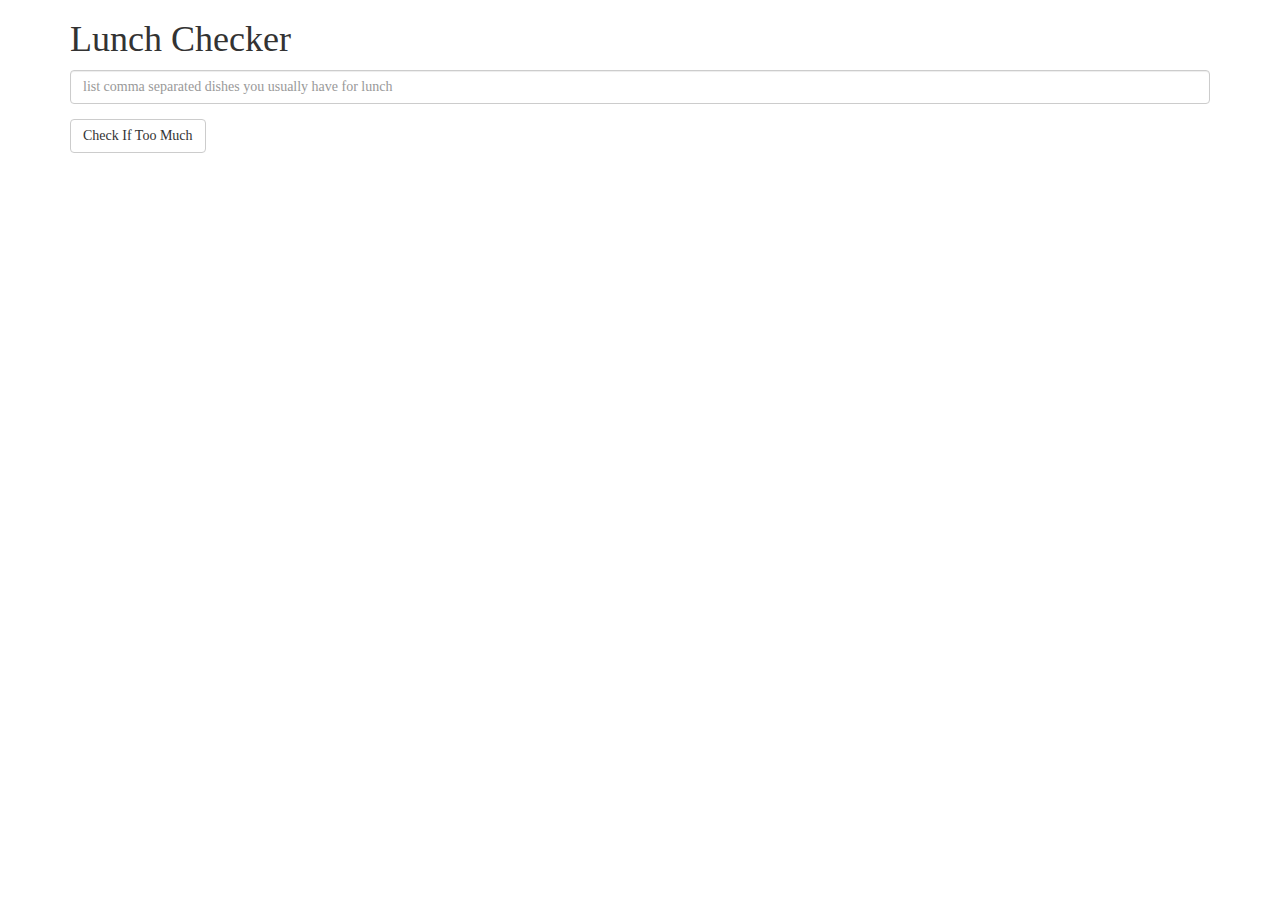
<file: index.html>
<!doctype html>
<html lang="en">
  <head>
    <title>Lunch Checker</title>
    <meta name="viewport" content="width=device-width, initial-scale=1">
    <link rel="stylesheet" href="styles/bootstrap.min.css">
    <script src="js/angular.min.js"></script>
    <script src="js/app.js"></script>
    <style>
      .message { font-size: 1.3em; font-weight: bold; }
    </style>
  </head>
<body ng-app="LunchCheck">
   <div class="container" ng-controller="LunchCheckController">
     <h1>Lunch Checker</h1>

         <div class="form-group">
             <input id="lunch-menu" type="text" ng-model="text"
             placeholder="list comma separated dishes you usually have for lunch"
             class="form-control">
         </div>
         <div class="form-group">
             <button ng-click="check()" class="btn btn-default">Check If Too Much</button>
         </div>
         <div class="form-group message">
           {{message}}
         </div>
   </div>

</body>
</html>
</file>
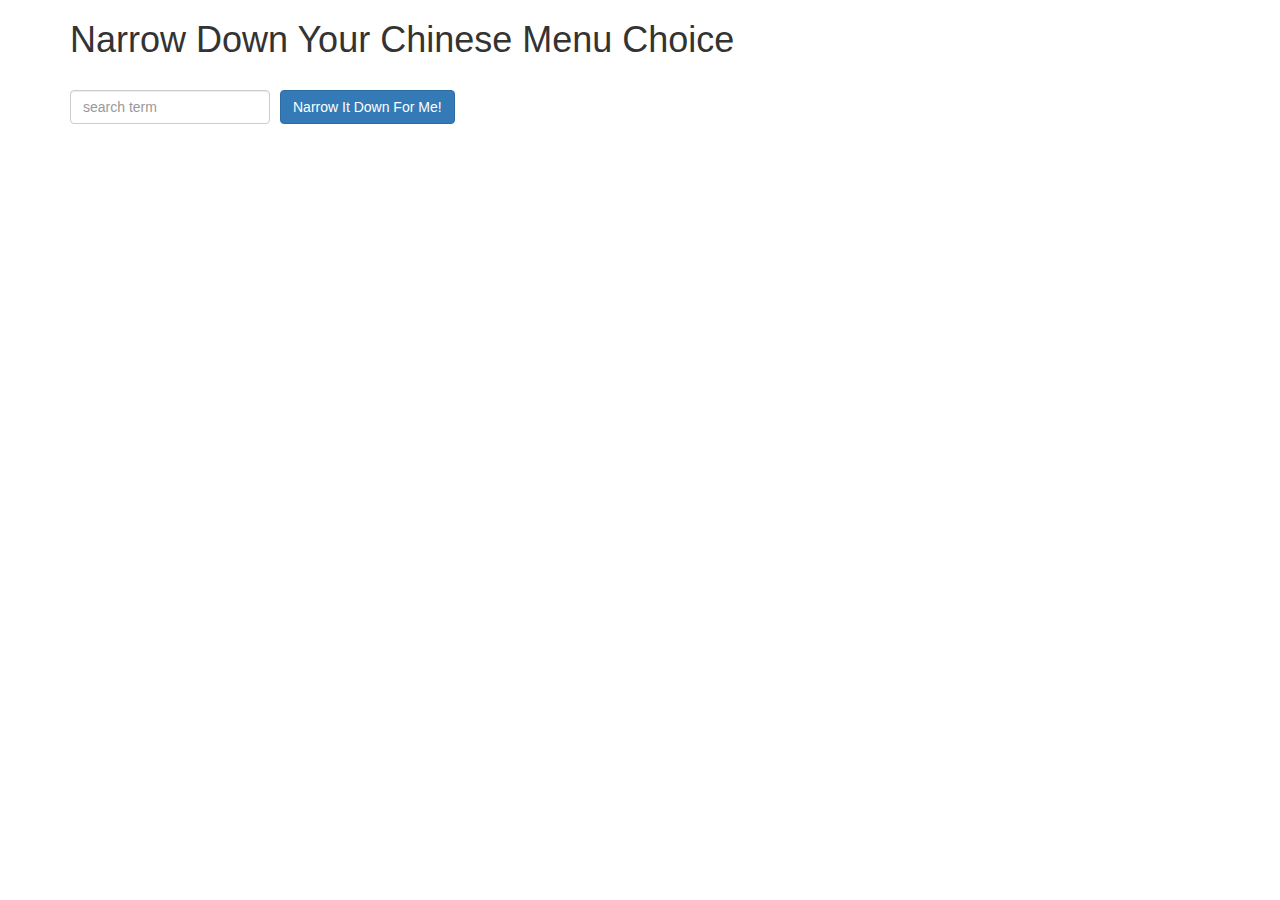
<file: mod-3/index.html>
<!doctype html>
<html lang="en" ng-app="NarrowItDown">
  <head>
    <title>Narrow Down Your Menu Choice</title>
    <meta name="viewport" content="width=device-width, initial-scale=1">
    <script src ="js/angular.min.js"></script>
    <script src ="js/app.js"></script>
    <link rel="stylesheet" href="styles/bootstrap.min.css">
    <link rel="stylesheet" href="styles/styles.css">
  </head>
<body>
   <div class="container" ng-controller="NarrowItDownController as menu">
    <h1>Narrow Down Your Chinese Menu Choice</h1>

    <div class="form-group">
      <input type="text" ng-model="searchTerm" placeholder="search term" class="form-control">
    </div>
    <div class="form-group narrow-button">
      <button class="btn btn-primary" ng-click="menu.getItems(searchTerm)">Narrow It Down For Me!</button>
    </div>

    <!-- found-items should be implemented as a component -->
    <found-items  items="menu.found" on-remove="menu.removeItem(index)"></found-items>

  </div>

</body>
</html>
</file>
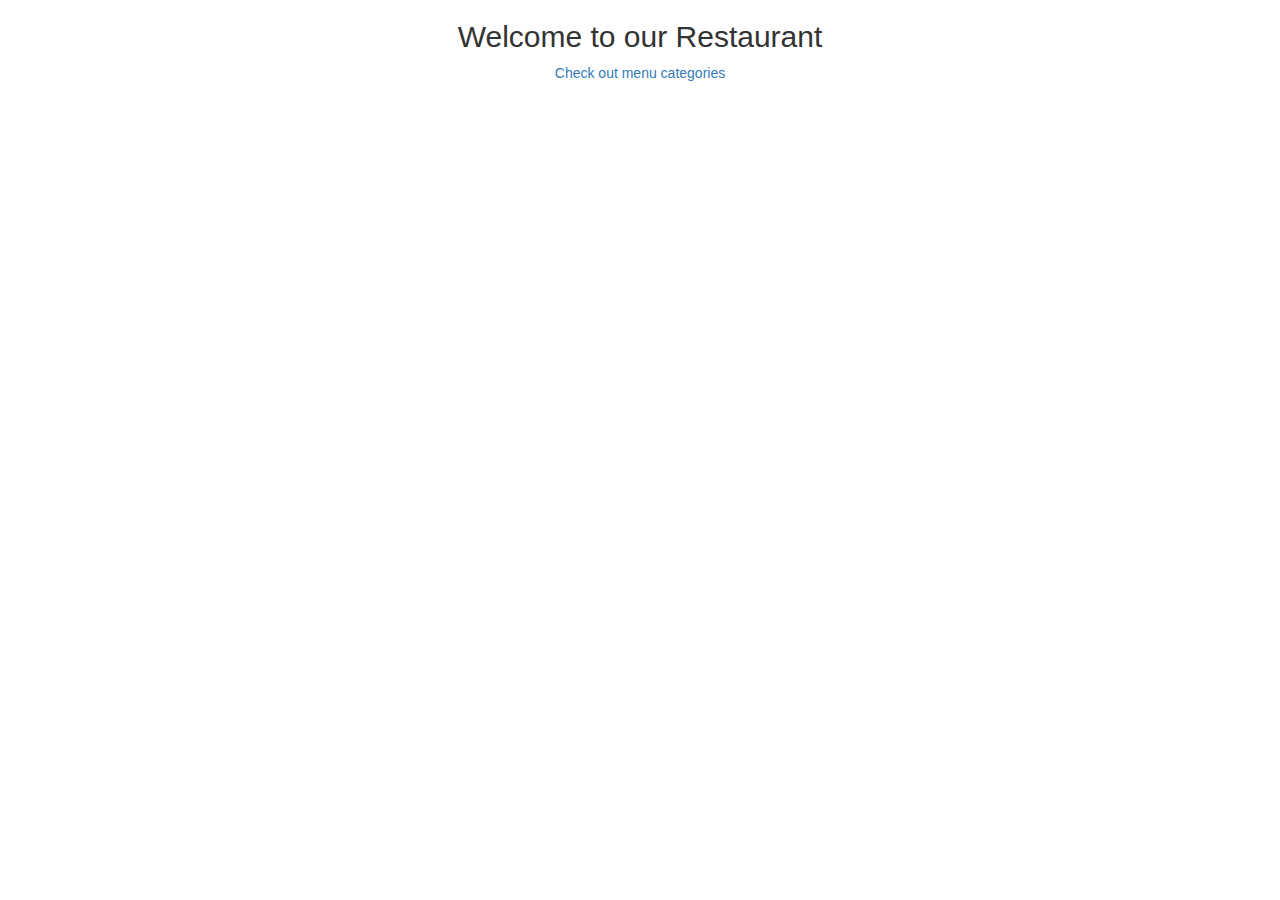
<file: mod-4/index.html>
<!doctype html>
<html lang="en" ng-app="MenuApp">
  <head>
    <title>Menu App</title>
    <meta name="viewport" content="width=device-width, initial-scale=1">
    <link rel="stylesheet" href="styles/bootstrap.min.css">
    <link rel="stylesheet" href="styles/styles.css">
  </head>
<body>
  <h2 style="text-align:center;"> Welcome to our Restaurant</h2>
    <ui-view></ui-view>
</body>
<script src ="js/angular.min.js"></script>
<script src ="js/angular-ui-router.min.js"></script>
<!-- Modules -->
<script src ="modules/data.module.js"></script>
<script src ="modules/menuapp.module.js"></script>
<!-- Routes -->
<script src="routes/routes.js"></script>
<!-- Controllers -->
<script src="controllers/menucategoriescontroller.controller.js"></script>
<script src="controllers/menuitemscontroller.js"></script>
<!-- Components -->
<script src ="components/categories.component.js"></script>
<script src = "components/items.component.js"></script>
<!-- Services -->
<script src="services/menudata.service.js"></script>

</html>
</file>
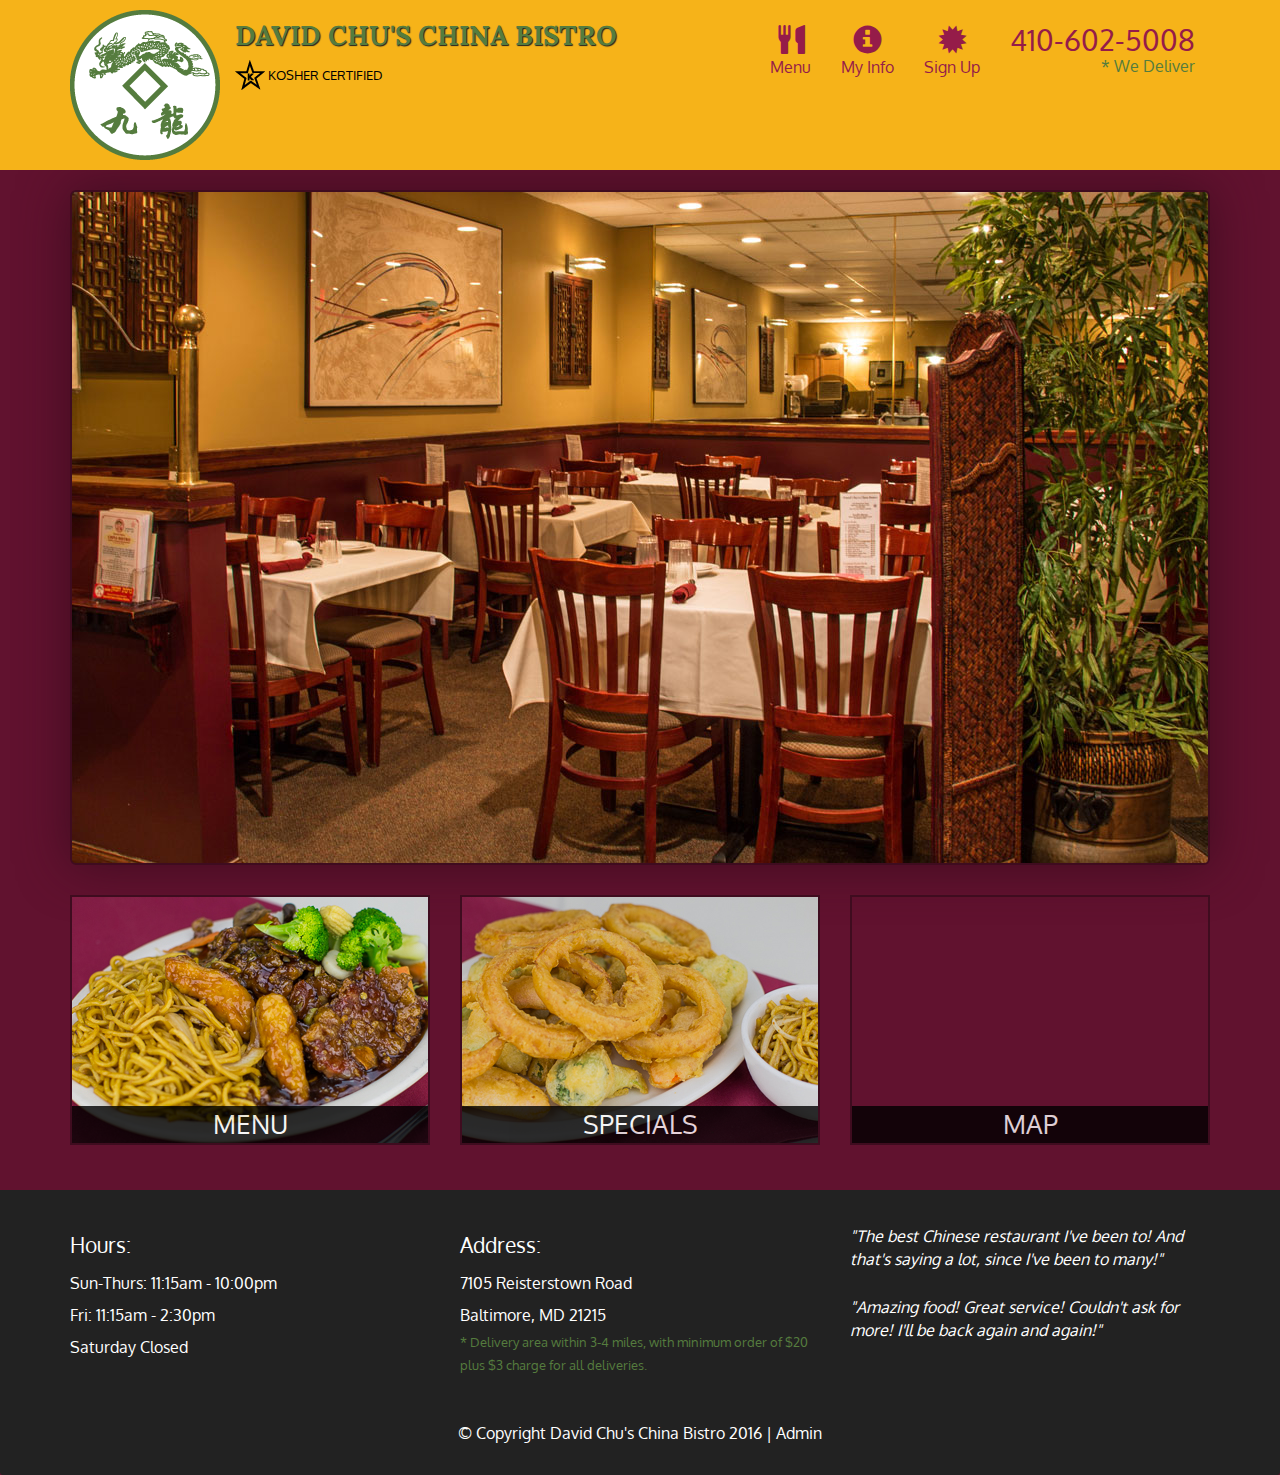
<file: mod-5/index.html>
<!DOCTYPE html>
<html lang="en">
  <head>
    <meta charset="utf-8">
    <meta http-equiv="X-UA-Compatible" content="IE=edge">
    <meta name="viewport" content="width=device-width, initial-scale=1">
    <title>David Chu's China Bistro</title>
    <link href='https://fonts.googleapis.com/css?family=Oxygen:400,300,700' rel='stylesheet' type='text/css'>
    <link href='https://fonts.googleapis.com/css?family=Lora' rel='stylesheet' type='text/css'>
    <link rel="stylesheet" href="css/bootstrap.min.css">
    <link rel="stylesheet" href="css/restaurant.css">
    <link rel="stylesheet" href="css/common.css">
  </head>
  <body ng-app="restaurant" ng-strict-di>

    <!-- Fixed position loading indicator -->
    <loading class="loading-indicator"></loading>

    <header>
      <nav id="header-nav" class="navbar navbar-default">
        <div class="container">
          <div class="navbar-header">
            <a href="index.html" class="pull-left visible-md visible-lg">
              <div id="logo-img" alt="Logo image"></div>
            </a>

            <div class="navbar-brand">
              <a href="index.html"><h1>David Chu's China Bistro</h1></a>
              <p>
              <img src="images/star-k-logo.png" alt="Kosher certification">
              <span>Kosher Certified</span>
              </p>
            </div>

            <button id="navbarToggle" type="button" class="navbar-toggle collapsed" data-toggle="collapse" data-target="#collapsable-nav" aria-expanded="false">
              <span class="sr-only">Toggle navigation</span>
              <span class="icon-bar"></span>
              <span class="icon-bar"></span>
              <span class="icon-bar"></span>
            </button>
          </div>

          <div id="collapsable-nav" class="collapse navbar-collapse">
            <ul id="nav-list" class="nav navbar-nav navbar-right">
              <li id="navHomeButton" class="visible-xs">
                <a href="index.html">
                  <span class="glyphicon glyphicon-home"></span> Home</a>
              </li>
              <li id="navMenuButton" ui-sref-active="active">
                <a ui-sref="public.menu">
                  <span class="glyphicon glyphicon-cutlery"></span><br class="hidden-xs"> Menu</a>
              </li>
              <li>
                <a ui-sref="public.myinfo">
                  <span class="glyphicon glyphicon-info-sign"></span><br class="hidden-xs"> My Info</a>
              </li>
              <li>
                <a ui-sref="public.signup">
                  <span class="glyphicon glyphicon-certificate"></span><br class="hidden-xs"> Sign Up</a>
              </li>
              <li id="phone" class="hidden-xs">
                <a href="tel:410-602-5008">
                  <span>410-602-5008</span></a><div>* We Deliver</div>
              </li>
            </ul><!-- #nav-list -->
          </div><!-- .collapse .navbar-collapse -->
        </div><!-- .container -->
      </nav><!-- #header-nav -->
    </header>

    <div id="call-btn" class="visible-xs">
      <a class="btn" href="tel:410-602-5008">
        <span class="glyphicon glyphicon-earphone"></span>
        410-602-5008
      </a>
    </div>
    <div id="xs-deliver" class="text-center visible-xs">* We Deliver</div>

    <ui-view>
      <div class="text-center initial-loading">
        <h2>Loading Site...</h2>
      </div>
    </ui-view>

    <footer class="panel-footer">
      <div class="container">
        <div class="row">
          <section id="hours" class="col-sm-4">
            <span>Hours:</span><br>
            Sun-Thurs: 11:15am - 10:00pm<br>
            Fri: 11:15am - 2:30pm<br>
            Saturday Closed
            <hr class="visible-xs">
          </section>
          <section id="address" class="col-sm-4">
            <span>Address:</span><br>
            7105 Reisterstown Road<br>
            Baltimore, MD 21215
            <p>* Delivery area within 3-4 miles, with minimum order of $20 plus $3 charge for all deliveries.</p>
            <hr class="visible-xs">
          </section>
          <section id="testimonials" class="col-sm-4">
            <p>"The best Chinese restaurant I've been to! And that's saying a lot, since I've been to many!"</p>
            <p>"Amazing food! Great service! Couldn't ask for more! I'll be back again and again!"</p>
          </section>
        </div>
        <div class="text-center">
          &copy; Copyright David Chu's China Bistro 2016 |
          <a ui-sref="admin.auth">Admin</a></div>
      </div>
    </footer>

    <!-- Libs -->
    <script src="lib/jquery-2.1.4.min.js"></script>
    <script src="lib/bootstrap.min.js"></script>
    <script src="lib/angular.min.js"></script>
    <script src="lib/angular-ui-router.min.js"></script>

    <!-- Main Restaurant Module -->
    <script src="src/restaurant.module.js"></script>

    <!-- Common Module -->
    <script src="src/common/common.module.js"></script>
    <script src="src/common/loading/loading.component.js"></script>
    <script src="src/common/loading/loading.interceptor.js"></script>
    <script src="src/common/menu.service.js"></script>

    <!-- Public Module -->
    <script src="src/public/public.module.js"></script>
    <script src="src/public/public.routes.js"></script>
    <script src="src/public/menu/menu.controller.js"></script>
    <script src="src/public/menu-category/menu-category.component.js"></script>
    <script src="src/public/menu-items/menu-items.controller.js"></script>
    <script src="src/public/menu-item/menu-item.component.js"></script>
    <script src="src/public/signup/signup.controller.js"></script>
    <script src="src/public/signup/signup.service.js"></script>
    <script src="src/public/info/info.controller.js"></script>

    <!-- ADMIN SITE -->

    <!--Application files -->

  </body>

</html>
</file>
<file: mod-3/styles/styles.css>
h1 {
  margin-bottom: 30px;
}
input[type="text"] {
  width: 200px;
  float: left;
}
.narrow-button {
  float: left;
  margin-left: 10px;
}
.display-items {
  display: block;
  float: left;
  width: 100%;
}
.display-no-items {
  display: block;
  float: left;
  color: red;
}
.loader {
  display: block;
  margin-left: 5px;
  font-size: 10px;
  float: left;
  border-top: 1.1em solid rgba(147, 147, 147, 0.2);
  border-right: 1.1em solid rgba(147, 147, 147, 0.2);
  border-bottom: 1.1em solid rgba(147, 147, 147, 0.2);
  border-left: 1.1em solid #676767;
  -webkit-transform: translateZ(0);
  -ms-transform: translateZ(0);
  transform: translateZ(0);
  -webkit-animation: load8 1.1s infinite linear;
  animation: load8 1.1s infinite linear;
}
.loader,
.loader:after {
  border-radius: 50%;
  width: 3em;
  height: 3em;
}
@-webkit-keyframes load8 {
  0% {
    -webkit-transform: rotate(0deg);
    transform: rotate(0deg);
  }
  100% {
    -webkit-transform: rotate(360deg);
    transform: rotate(360deg);
  }
}
@keyframes load8 {
  0% {
    -webkit-transform: rotate(0deg);
    transform: rotate(0deg);
  }
  100% {
    -webkit-transform: rotate(360deg);
    transform: rotate(360deg);
  }
}
</file>
<file: mod-4/styles/styles.css>
h1 {
  margin-bottom: 30px;
}
input[type="text"] {
  width: 200px;
  float: left;
}
.narrow-button {
  float: left;
  margin-left: 10px;
}
.display-items {
  display: block;
  float: left;
  width: 100%;
}
.display-no-items {
  display: block;
  float: left;
  color: red;
}
.loader {
  display: block;
  margin-left: 5px;
  font-size: 10px;
  float: left;
  border-top: 1.1em solid rgba(147, 147, 147, 0.2);
  border-right: 1.1em solid rgba(147, 147, 147, 0.2);
  border-bottom: 1.1em solid rgba(147, 147, 147, 0.2);
  border-left: 1.1em solid #676767;
  -webkit-transform: translateZ(0);
  -ms-transform: translateZ(0);
  transform: translateZ(0);
  -webkit-animation: load8 1.1s infinite linear;
  animation: load8 1.1s infinite linear;
}
.loader,
.loader:after {
  border-radius: 50%;
  width: 3em;
  height: 3em;
}
@-webkit-keyframes load8 {
  0% {
    -webkit-transform: rotate(0deg);
    transform: rotate(0deg);
  }
  100% {
    -webkit-transform: rotate(360deg);
    transform: rotate(360deg);
  }
}
@keyframes load8 {
  0% {
    -webkit-transform: rotate(0deg);
    transform: rotate(0deg);
  }
  100% {
    -webkit-transform: rotate(360deg);
    transform: rotate(360deg);
  }
}
</file>
<file: mod-5/css/restaurant.css>
body {
  font-size: 16px;
  color: #fff;
  background-color: #61122f;
  font-family: 'Oxygen', sans-serif;
}

.initial-loading {
  margin-top: 60px;
}

/** HEADER **/
#header-nav {
  background-color: #f6b319;
  border-radius: 0;
  border: 0;
}

#logo-img {
  background: url('../images/restaurant-logo_large.png') no-repeat;
  width: 150px;
  height: 150px;
  margin: 10px 15px 10px 0;
}

.navbar-brand {
  padding-top: 25px;
}
.navbar-brand h1 { /* Restaurant name */
  font-family: 'Lora', serif;
  color: #557c3e;
  font-size: 1.5em;
  text-transform: uppercase;
  font-weight: bold;
  text-shadow: 1px 1px 1px #222;
  margin-top: 0;
  margin-bottom: 0;
  line-height: .75;
}
.navbar-brand a:hover, .navbar-brand a:focus {
  text-decoration: none;
}
.navbar-brand p { /* Kosher cert */
  color: #000;
  text-transform: uppercase;
  font-size: .7em;
  margin-top: 15px;
}
.navbar-brand p span { /* Star-K */
  vertical-align: middle;
}

#nav-list {
  margin-top: 10px;
}
#nav-list a {
  color: #951C49;
  text-align: center;
}
#nav-list a:hover {
  background: #E7E7E7;
}
#nav-list a span {
  font-size: 1.8em;
}

#phone {
  margin-top: 5px;
}
#phone a { /* Phone number */
  text-align: right;
  padding-bottom: 0;
}
#phone div { /* We Deliver */
  color: #557c3e;
  text-align: right;
  padding-right: 15px;
}

.navbar-header button.navbar-toggle, .navbar-header .icon-bar {
  border: 1px solid #61122f;
}
.navbar-header button.navbar-toggle {
  clear: both;
  margin-top: -30px;
}
/* END HEADER */

/* FOOTER */
.panel-footer {
  margin-top: 30px;
  padding-top: 35px;
  padding-bottom: 30px;
  background-color: #222;
  border-top: 0;
}
.panel-footer div.row {
  margin-bottom: 35px;
}
#hours, #address {
  line-height: 2;
}
#hours > span, #address > span {
  font-size: 1.3em;
}
#address p {
  color: #557c3e;
  font-size: .8em;
  line-height: 1.8;
}
#testimonials {
  font-style: italic;
}
#testimonials p:nth-child(2) {
  margin-top: 25px;
}
a[ui-sref="admin.auth"] {
  color: #fff;
}
/* END FOOTER */

/********** Medium devices only **********/
@media (min-width: 992px) and (max-width: 1199px) {
  /* Header */
  #logo-img {
    background: url('../images/restaurant-logo_medium.png') no-repeat;
    width: 100px;
    height: 100px;
    margin: 5px 5px 5px 0;
  }
  /* End Header */
}


/********** Extra small devices only **********/
@media (max-width: 767px) {
  /* Header */
  .navbar-brand {
    padding-top: 10px;
    height: 80px;
  }
  .navbar-brand h1 { /* Restaurant name */
    padding-top: 10px;
    font-size: 5vw; /* 1vw = 1% of viewport width */
  }
  .navbar-brand p { /* Kosher cert */
    font-size: .6em;
    margin-top: 12px;
  }
  .navbar-brand p img { /* Star-K */
    height: 20px;
  }

  #collapsable-nav a { /* Collapsed nav menu text */
    font-size: 1.2em;
  }
  #collapsable-nav a span { /* Collapsed nav menu glyph */
    font-size: 1em;
    margin-right: 5px;
  }

  #call-btn > a {
    font-size: 1.5em;
    display: block;
    margin: 0 20px;
    padding: 10px;
    border: 2px solid #fff;
    background-color: #f6b319;
    color: #951c49;
  }
  #xs-deliver {
    margin-top: 5px;
    font-size: .7em;
    letter-spacing: .1em;
    text-transform: uppercase;
  }
  /* End Header */

  /* Footer */
  .panel-footer section {
    margin-bottom: 30px;
    text-align: center;
  }
  .panel-footer section:nth-child(3) {
    margin-bottom: 0; /* margin already exists on the whole row */
  }
  .panel-footer section hr {
    width: 50%;
  }
  /* End Footer */
}


/********** Super extra small devices Only :-) (e.g., iPhone 4) **********/
@media (max-width: 479px) {
  /* Header */
  .navbar-brand h1 { /* Restaurant name */
    padding-top: 5px;
    font-size: 6vw;
  }
  /* End Header */
}
</file>
<file: mod-5/css/common.css>
.loading-indicator {
    display: block;
    width: 70px;
    position: fixed;
    left: 0;
    right: 0;
    margin: 0 auto;
    top: 40%;
    z-index: 100;
    background-color: #FFF;
}

.loading-indicator img {
    width: 70px;
    background-color: #FFF;
}

.ui-view-placeholder {
    margin-top: 60px;
}
</file>
